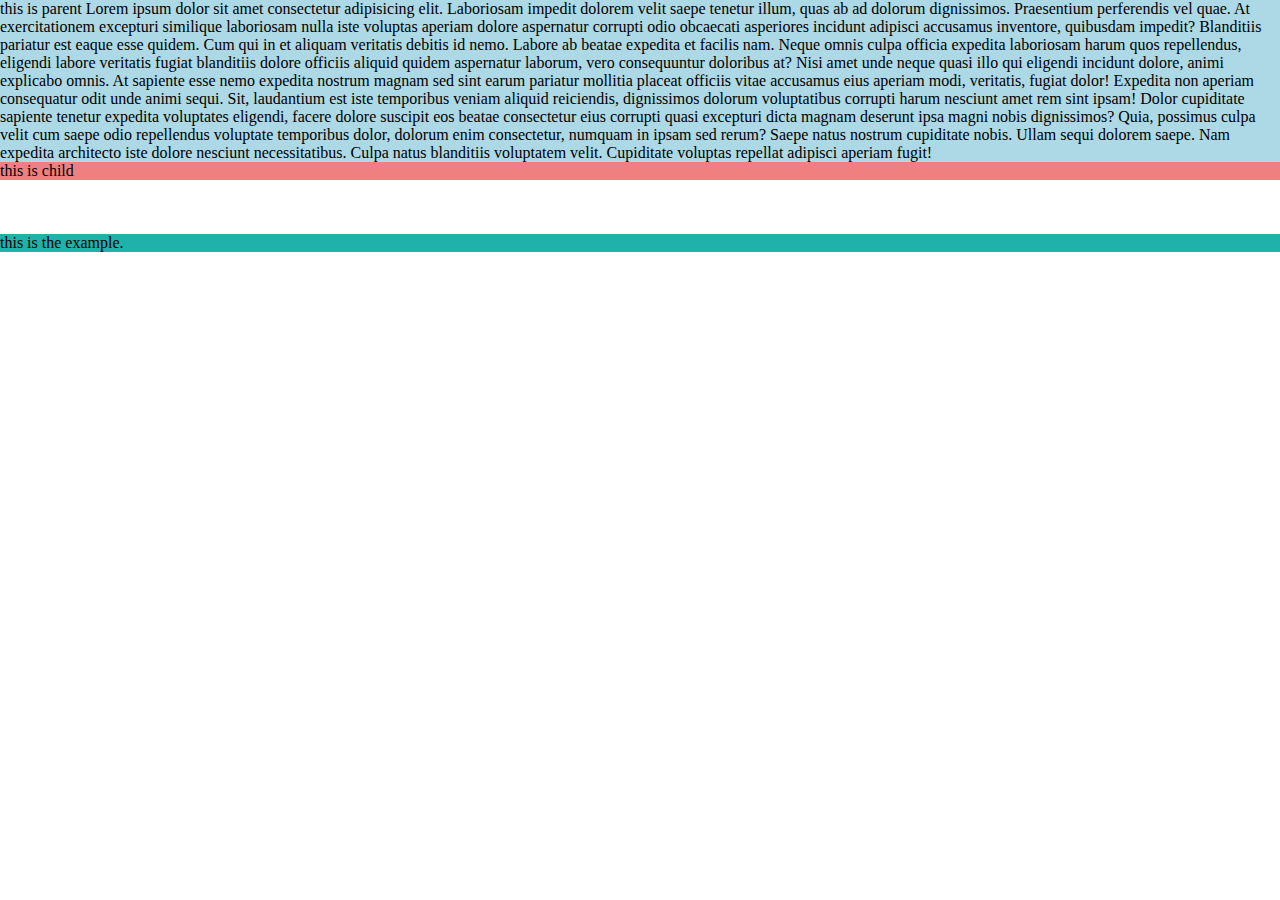
<file: 1-first-part/index.html>
<!DOCTYPE html>
<html lang="en">

<head>
    <meta charset="UTF-8">
    <meta http-equiv="X-UA-Compatible" content="IE=edge">
    <meta name="viewport" content="width=device-width, initial-scale=1.0">
    <link rel="stylesheet" href="style.css">

    <title>CSS tutorial</title>
</head>

<body>

    <div class="parent">this is parent Lorem ipsum dolor sit amet consectetur adipisicing elit. Laboriosam impedit
        dolorem velit saepe tenetur illum, quas ab ad dolorum dignissimos. Praesentium perferendis vel quae. At
        exercitationem excepturi similique laboriosam nulla iste voluptas aperiam dolore aspernatur corrupti odio
        obcaecati asperiores incidunt adipisci accusamus inventore, quibusdam impedit? Blanditiis pariatur est eaque
        esse quidem. Cum qui in et aliquam veritatis debitis id nemo. Labore ab beatae expedita et facilis nam. Neque
        omnis culpa officia expedita laboriosam harum quos repellendus, eligendi labore veritatis fugiat blanditiis
        dolore officiis aliquid quidem aspernatur laborum, vero consequuntur doloribus at? Nisi amet unde neque quasi
        illo qui eligendi incidunt dolore, animi explicabo omnis. At sapiente esse nemo expedita nostrum magnam sed sint
        earum pariatur mollitia placeat officiis vitae accusamus eius aperiam modi, veritatis, fugiat dolor! Expedita
        non aperiam consequatur odit unde animi sequi. Sit, laudantium est iste temporibus veniam aliquid reiciendis,
        dignissimos dolorum voluptatibus corrupti harum nesciunt amet rem sint ipsam! Dolor cupiditate sapiente tenetur
        expedita voluptates eligendi, facere dolore suscipit eos beatae consectetur eius corrupti quasi excepturi dicta
        magnam deserunt ipsa magni nobis dignissimos? Quia, possimus culpa velit cum saepe odio repellendus voluptate
        temporibus dolor, dolorum enim consectetur, numquam in ipsam sed rerum? Saepe natus nostrum cupiditate nobis.
        Ullam sequi dolorem saepe. Nam expedita architecto iste dolore nesciunt necessitatibus. Culpa natus blanditiis
        voluptatem velit. Cupiditate voluptas repellat adipisci aperiam fugit!

        <div class="child">this is child</div>
    </div>
    <br><br><br>

    <div class="div">
        <p class="p"> this is the example.
        </p>
    </div>


</body>

</html>
</file>
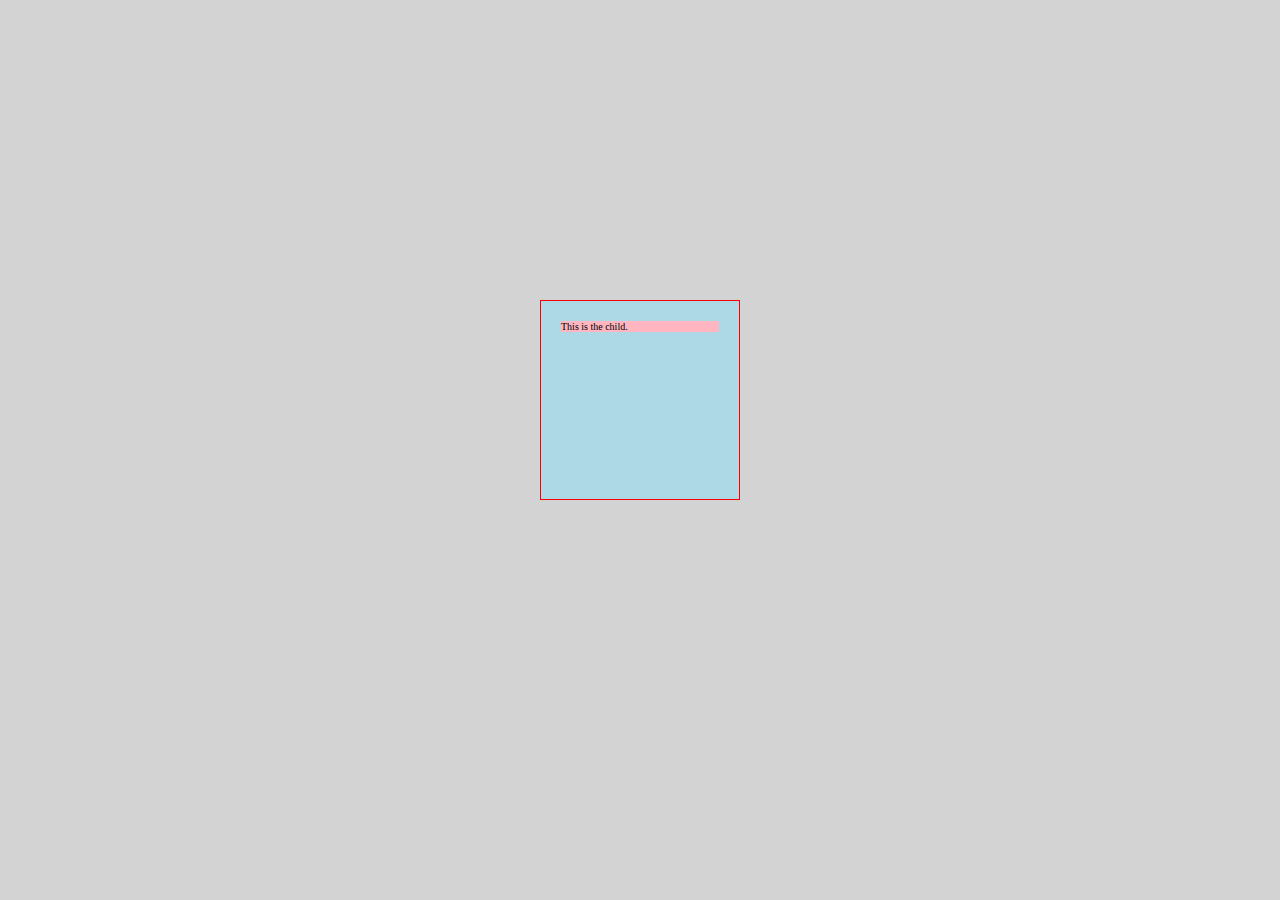
<file: 2-em-&-rem-units/index.html>
<!DOCTYPE html>
<html lang="en">
<head>
    <meta charset="UTF-8">
    <meta http-equiv="X-UA-Compatible" content="IE=edge">
    <meta name="viewport" content="width=device-width, initial-scale=1.0">
    <link rel="stylesheet" href="style.css">
    <title>Document</title>
</head>
<body>
    <div class="parent">
        <div class="child">This is the child.</div>
    </div>
</body>
</html>
</file>
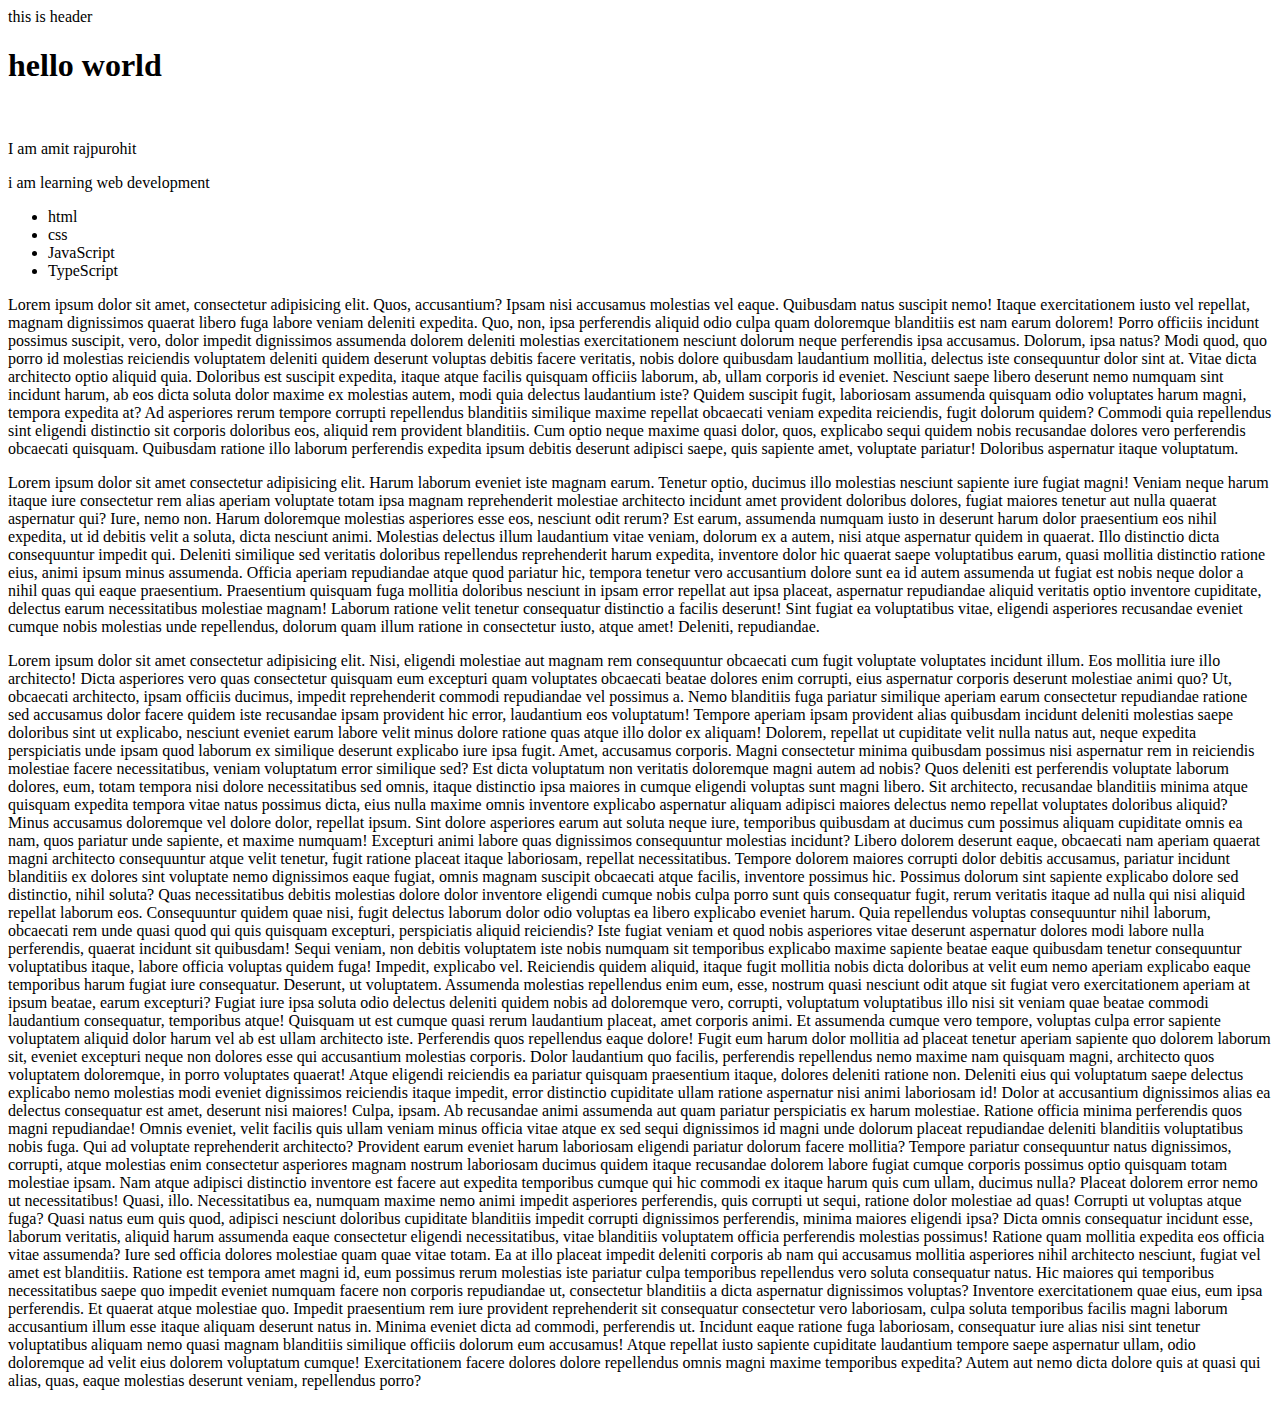
<file: 3-position/index.html>
<!DOCTYPE html>
<html lang="en">

<head>
    <meta charset="UTF-8">
    <meta http-equiv="X-UA-Compatible" content="IE=edge">
    <meta name="viewport" content="width=device-width, initial-scale=1.0">
    <link rel="stylesheet" href="style.css">
    <title>Document</title>
</head>

<body>

    <header>this is header</header>

    <h1>hello world</h1><br>
    <p>I am amit rajpurohit</p>
    <p>i am learning web development</p>
    <main>
        <ul>
            <li>html</li>
            <li class="css">css</li>
            <li>JavaScript</li>
            <li>TypeScript</li>

        </ul>
        <p>Lorem ipsum dolor sit amet, consectetur adipisicing elit. Quos, accusantium? Ipsam nisi accusamus molestias vel eaque. Quibusdam natus suscipit nemo! Itaque exercitationem iusto vel repellat, magnam dignissimos quaerat libero fuga labore veniam deleniti expedita. Quo, non, ipsa perferendis aliquid odio culpa quam doloremque blanditiis est nam earum dolorem! Porro officiis incidunt possimus suscipit, vero, dolor impedit dignissimos assumenda dolorem deleniti molestias exercitationem nesciunt dolorum neque perferendis ipsa accusamus. Dolorum, ipsa natus? Modi quod, quo porro id molestias reiciendis voluptatem deleniti quidem deserunt voluptas debitis facere veritatis, nobis dolore quibusdam laudantium mollitia, delectus iste consequuntur dolor sint at. Vitae dicta architecto optio aliquid quia. Doloribus est suscipit expedita, itaque atque facilis quisquam officiis laborum, ab, ullam corporis id eveniet. Nesciunt saepe libero deserunt nemo numquam sint incidunt harum, ab eos dicta soluta dolor maxime ex molestias autem, modi quia delectus laudantium iste? Quidem suscipit fugit, laboriosam assumenda quisquam odio voluptates harum magni, tempora expedita at? Ad asperiores rerum tempore corrupti repellendus blanditiis similique maxime repellat obcaecati veniam expedita reiciendis, fugit dolorum quidem? Commodi quia repellendus sint eligendi distinctio sit corporis doloribus eos, aliquid rem provident blanditiis. Cum optio neque maxime quasi dolor, quos, explicabo sequi quidem nobis recusandae dolores vero perferendis obcaecati quisquam. Quibusdam ratione illo laborum perferendis expedita ipsum debitis deserunt adipisci saepe, quis sapiente amet, voluptate pariatur! Doloribus aspernatur itaque voluptatum.</p>
        <p>Lorem ipsum dolor sit amet consectetur adipisicing elit. Harum laborum eveniet iste magnam earum. Tenetur optio, ducimus illo molestias nesciunt sapiente iure fugiat magni! Veniam neque harum itaque iure consectetur rem alias aperiam voluptate totam ipsa magnam reprehenderit molestiae architecto incidunt amet provident doloribus dolores, fugiat maiores tenetur aut nulla quaerat aspernatur qui? Iure, nemo non. Harum doloremque molestias asperiores esse eos, nesciunt odit rerum? Est earum, assumenda numquam iusto in deserunt harum dolor praesentium eos nihil expedita, ut id debitis velit a soluta, dicta nesciunt animi. Molestias delectus illum laudantium vitae veniam, dolorum ex a autem, nisi atque aspernatur quidem in quaerat. Illo distinctio dicta consequuntur impedit qui. Deleniti similique sed veritatis doloribus repellendus reprehenderit harum expedita, inventore dolor hic quaerat saepe voluptatibus earum, quasi mollitia distinctio ratione eius, animi ipsum minus assumenda. Officia aperiam repudiandae atque quod pariatur hic, tempora tenetur vero accusantium dolore sunt ea id autem assumenda ut fugiat est nobis neque dolor a nihil quas qui eaque praesentium. Praesentium quisquam fuga mollitia doloribus nesciunt in ipsam error repellat aut ipsa placeat, aspernatur repudiandae aliquid veritatis optio inventore cupiditate, delectus earum necessitatibus molestiae magnam! Laborum ratione velit tenetur consequatur distinctio a facilis deserunt! Sint fugiat ea voluptatibus vitae, eligendi asperiores recusandae eveniet cumque nobis molestias unde repellendus, dolorum quam illum ratione in consectetur iusto, atque amet! Deleniti, repudiandae.</p>
        <p>Lorem ipsum dolor sit amet consectetur adipisicing elit. Nisi, eligendi molestiae aut magnam rem consequuntur obcaecati cum fugit voluptate voluptates incidunt illum. Eos mollitia iure illo architecto! Dicta asperiores vero quas consectetur quisquam eum excepturi quam voluptates obcaecati beatae dolores enim corrupti, eius aspernatur corporis deserunt molestiae animi quo? Ut, obcaecati architecto, ipsam officiis ducimus, impedit reprehenderit commodi repudiandae vel possimus a. Nemo blanditiis fuga pariatur similique aperiam earum consectetur repudiandae ratione sed accusamus dolor facere quidem iste recusandae ipsam provident hic error, laudantium eos voluptatum! Tempore aperiam ipsam provident alias quibusdam incidunt deleniti molestias saepe doloribus sint ut explicabo, nesciunt eveniet earum labore velit minus dolore ratione quas atque illo dolor ex aliquam! Dolorem, repellat ut cupiditate velit nulla natus aut, neque expedita perspiciatis unde ipsam quod laborum ex similique deserunt explicabo iure ipsa fugit. Amet, accusamus corporis. Magni consectetur minima quibusdam possimus nisi aspernatur rem in reiciendis molestiae facere necessitatibus, veniam voluptatum error similique sed? Est dicta voluptatum non veritatis doloremque magni autem ad nobis? Quos deleniti est perferendis voluptate laborum dolores, eum, totam tempora nisi dolore necessitatibus sed omnis, itaque distinctio ipsa maiores in cumque eligendi voluptas sunt magni libero. Sit architecto, recusandae blanditiis minima atque quisquam expedita tempora vitae natus possimus dicta, eius nulla maxime omnis inventore explicabo aspernatur aliquam adipisci maiores delectus nemo repellat voluptates doloribus aliquid? Minus accusamus doloremque vel dolore dolor, repellat ipsum. Sint dolore asperiores earum aut soluta neque iure, temporibus quibusdam at ducimus cum possimus aliquam cupiditate omnis ea nam, quos pariatur unde sapiente, et maxime numquam! Excepturi animi labore quas dignissimos consequuntur molestias incidunt? Libero dolorem deserunt eaque, obcaecati nam aperiam quaerat magni architecto consequuntur atque velit tenetur, fugit ratione placeat itaque laboriosam, repellat necessitatibus. Tempore dolorem maiores corrupti dolor debitis accusamus, pariatur incidunt blanditiis ex dolores sint voluptate nemo dignissimos eaque fugiat, omnis magnam suscipit obcaecati atque facilis, inventore possimus hic. Possimus dolorum sint sapiente explicabo dolore sed distinctio, nihil soluta? Quas necessitatibus debitis molestias dolore dolor inventore eligendi cumque nobis culpa porro sunt quis consequatur fugit, rerum veritatis itaque ad nulla qui nisi aliquid repellat laborum eos. Consequuntur quidem quae nisi, fugit delectus laborum dolor odio voluptas ea libero explicabo eveniet harum. Quia repellendus voluptas consequuntur nihil laborum, obcaecati rem unde quasi quod qui quis quisquam excepturi, perspiciatis aliquid reiciendis? Iste fugiat veniam et quod nobis asperiores vitae deserunt aspernatur dolores modi labore nulla perferendis, quaerat incidunt sit quibusdam! Sequi veniam, non debitis voluptatem iste nobis numquam sit temporibus explicabo maxime sapiente beatae eaque quibusdam tenetur consequuntur voluptatibus itaque, labore officia voluptas quidem fuga! Impedit, explicabo vel. Reiciendis quidem aliquid, itaque fugit mollitia nobis dicta doloribus at velit eum nemo aperiam explicabo eaque temporibus harum fugiat iure consequatur. Deserunt, ut voluptatem. Assumenda molestias repellendus enim eum, esse, nostrum quasi nesciunt odit atque sit fugiat vero exercitationem aperiam at ipsum beatae, earum excepturi? Fugiat iure ipsa soluta odio delectus deleniti quidem nobis ad doloremque vero, corrupti, voluptatum voluptatibus illo nisi sit veniam quae beatae commodi laudantium consequatur, temporibus atque! Quisquam ut est cumque quasi rerum laudantium placeat, amet corporis animi. Et assumenda cumque vero tempore, voluptas culpa error sapiente voluptatem aliquid dolor harum vel ab est ullam architecto iste. Perferendis quos repellendus eaque dolore! Fugit eum harum dolor mollitia ad placeat tenetur aperiam sapiente quo dolorem laborum sit, eveniet excepturi neque non dolores esse qui accusantium molestias corporis. Dolor laudantium quo facilis, perferendis repellendus nemo maxime nam quisquam magni, architecto quos voluptatem doloremque, in porro voluptates quaerat! Atque eligendi reiciendis ea pariatur quisquam praesentium itaque, dolores deleniti ratione non. Deleniti eius qui voluptatum saepe delectus explicabo nemo molestias modi eveniet dignissimos reiciendis itaque impedit, error distinctio cupiditate ullam ratione aspernatur nisi animi laboriosam id! Dolor at accusantium dignissimos alias ea delectus consequatur est amet, deserunt nisi maiores! Culpa, ipsam. Ab recusandae animi assumenda aut quam pariatur perspiciatis ex harum molestiae. Ratione officia minima perferendis quos magni repudiandae! Omnis eveniet, velit facilis quis ullam veniam minus officia vitae atque ex sed sequi dignissimos id magni unde dolorum placeat repudiandae deleniti blanditiis voluptatibus nobis fuga. Qui ad voluptate reprehenderit architecto? Provident earum eveniet harum laboriosam eligendi pariatur dolorum facere mollitia? Tempore pariatur consequuntur natus dignissimos, corrupti, atque molestias enim consectetur asperiores magnam nostrum laboriosam ducimus quidem itaque recusandae dolorem labore fugiat cumque corporis possimus optio quisquam totam molestiae ipsam. Nam atque adipisci distinctio inventore est facere aut expedita temporibus cumque qui hic commodi ex itaque harum quis cum ullam, ducimus nulla? Placeat dolorem error nemo ut necessitatibus! Quasi, illo. Necessitatibus ea, numquam maxime nemo animi impedit asperiores perferendis, quis corrupti ut sequi, ratione dolor molestiae ad quas! Corrupti ut voluptas atque fuga? Quasi natus eum quis quod, adipisci nesciunt doloribus cupiditate blanditiis impedit corrupti dignissimos perferendis, minima maiores eligendi ipsa? Dicta omnis consequatur incidunt esse, laborum veritatis, aliquid harum assumenda eaque consectetur eligendi necessitatibus, vitae blanditiis voluptatem officia perferendis molestias possimus! Ratione quam mollitia expedita eos officia vitae assumenda? Iure sed officia dolores molestiae quam quae vitae totam. Ea at illo placeat impedit deleniti corporis ab nam qui accusamus mollitia asperiores nihil architecto nesciunt, fugiat vel amet est blanditiis. Ratione est tempora amet magni id, eum possimus rerum molestias iste pariatur culpa temporibus repellendus vero soluta consequatur natus. Hic maiores qui temporibus necessitatibus saepe quo impedit eveniet numquam facere non corporis repudiandae ut, consectetur blanditiis a dicta aspernatur dignissimos voluptas? Inventore exercitationem quae eius, eum ipsa perferendis. Et quaerat atque molestiae quo. Impedit praesentium rem iure provident reprehenderit sit consequatur consectetur vero laboriosam, culpa soluta temporibus facilis magni laborum accusantium illum esse itaque aliquam deserunt natus in. Minima eveniet dicta ad commodi, perferendis ut. Incidunt eaque ratione fuga laboriosam, consequatur iure alias nisi sint tenetur voluptatibus aliquam nemo quasi magnam blanditiis similique officiis dolorum eum accusamus! Atque repellat iusto sapiente cupiditate laudantium tempore saepe aspernatur ullam, odio doloremque ad velit eius dolorem voluptatum cumque! Exercitationem facere dolores dolore repellendus omnis magni maxime temporibus expedita? Autem aut nemo dicta dolore quis at quasi qui alias, quas, eaque molestias deserunt veniam, repellendus porro?</p>
    </main>
</body>

</html>
</file>
<file: 1-first-part/style.css>
*{
    margin: 0;
    padding: 0;
    box-sizing: border-box;
}
.parent{
background-color: lightblue;
/* height: 400px; */


}
.child{
    background-color: lightcoral;
    /* height: 50%; */
    /* padding: 10%;
    margin: 10%;     */
    /* font-size: 1px; */
    /* width: 10%; */
}
.div{
    background-color: pink;
    /* height: 400px; */
}

.p{
    background-color: lightseagreen;
    /* width: 50%; */
    height: 50%;

}
</file>
<file: 2-em-&-rem-units/style.css>
/*        --------------    em & rem ------------ */
/* 1. em & rem are units in css which can be used in anywhere like in width, height , font-size, etc. */

/* ------- em ----- */

/* 2. em -> the default value of em is 16px means 1em = 16px but here is a catch when we pass 1em in any child element then it behave deferentely, we are discussing in the below. 




3. here are two cases ->

case -1 we are discussing about font-size
this below is applcable when we use em in font-size

A. 
when we give font-size : 1em in an element then it is not taking 16px , it is check it's parent font-size & whatever it's parent font-size it is taking equalent to 1em. & if parent element is not having any font-size hard-codedly means physically written  then it each element have default font-size which is 1em , which is equal to 16px , it is taking this value.

A.1 -> 
suppose parent have font-size : 20px then child is taking as iem = 20px , 
if we give 2em in child then it is calculate 20*2 = 40px -> font-size : 40px (child)

A.2 ->
if we give parent font-size: 2em then, this parent is taking reference from it's own parent ( may be body) & if body is not physically written font-size then it is taking default value which is 1em =16px.

so the parent font-size become  16 *2  = 32px , now child is taking 1em = 32px 

example is below ->
*/


/* * {
    margin: 0;
    padding: 0;
    box-sizing: border-box;
}

body {
    display: flex;
    justify-content: center;
    background-color: lightgray;
}

.parent {
    background-color: lightblue;
    padding: 20px;
    border: 1px solid red;
    width: 200px;
    height: 200px;
    margin-top: 300px;
    /* font-size: 20px */
    /* font-size: 2em;
} */

/* .child { */
    /* background-color: lightpink; */
    /* font-size: 1em; */
    /* font-size: 2em; */

/* }  */


/* case -2 we are discussing about giving padding, margin and width in em unit   
when we use em as a unit in padding & margin and in width then what happens ->>

A.
when we use em in padding & margin then it is taking the value from it's own font-size for example child element have a font-size :1em & we apply padding and margin 1em then what font-size :1em holds will go to the padding & margin.

A.1 
if it is hold 16px then this value go to padding & margin, 
how font-size value is determined is dicussed in above paragraph.

A.2 if we give  em in border then it is not applying. 
in border it is not working.


code is below -->>

*/

/* 
* {
    margin: 0;
    padding: 0;
    box-sizing: border-box;
}

body {
    display: flex;
    justify-content: center;
    background-color: lightgray;
}

.parent {
    background-color: lightblue;
    padding: 20px;
    border: 1px solid red;
    width: 200px;
    height: 200px;
    margin-top: 300px;
}

.child {
    background-color: lightpink;
    font-size: 1em;
    padding: 1em;
    margin: 1em;
    width: 1em;

} */


/*-------------------------------  rem -----------------------------------  */
/* 1. rem is taking reference from html tag ( we also call it root ) 

2. the default value of rem is 16px b/c font size is bydefault set 16px  in html tag.  

3. if we manually change the font-size in html tag then it is taking that value.

4. whatever the font-size is present in the html tag it will apply in the whole html document.

5. code is below 
*/

* {
    margin: 0;
    padding: 0;
    box-sizing: border-box;
}

/* html{
    font-size: 10px;
} */


/* or  */

:root{
    font-size: 10px;
}

body {
    display: flex;
    justify-content: center;
    background-color: lightgray;
}

.parent {
    background-color: lightblue;
    padding: 20px;
    border: 1px solid red;
    width: 200px;
    height: 200px;
    margin-top: 300px;
}

.child {
    background-color: lightpink;
    font-size: 1rem;
    /* width: 1rem; */

}
</file>
<file: 3-position/style.css>
/* -------------------------positions ----------------- */

/*
position : static
         : relative
         : absolute 
         :sticky
         :fixed


1. static -> 
it is default value of position property.
nothing will change if we give it to any element.

2. relative ->
A.  if we give this value inside the position property then we can move the element inwhich we give this  property through giving top, bottom, left , right.

B. 
this element will move whatever value we give in top , bottom , left , right in respect to thier own position.
if we give top : 20px then it move 20px from top.
means if we give top : 20px then it take 20px margin-top from the original position of the element, and same with other direction.




3. 
absolute ->

A.
when we give absolute in position then the element inwhich  it is applying, this element windraw it's space in the web-page & the next element (if present ) will take this space, and the element inwhich the position : absolute is applyed is hanging in the air on the same sport but it is not taking any space in web page. code is below ->

ul{
    background-color: lightblue;

}
.css{
    position: absolute;
}


B.  if we give this position property a value then it take reference from the view port means if we give position : absolute and give top : 20px ( yes we can give top, bottom, left, right) then it is move 20px from top of view port. code is below ->

 ul{
    background-color: lightblue;
    
}
.css{
    position: absolute;
    top: 20px;
}





B.0 
when we give some value in top , botton, left, right then it is taking all the value just like the margin -top, botton,left, right. 

B.1 
spacical case -> 
this above is only apply when the element  parent have position : static ( which is default) , if the element's parent or grand-parent ... till html  has anyother property in position then this element on which we apply absolute is taking reference from that parent or grand-parent element. and create a 20px gap from top that parent. code is below ->

 ul{
    background-color: lightblue;
    position: relative;

}
.css{
    position: absolute;
    top: 50px;
}


 */


/* 

4. 
position : fixed 

A. 
it is act just like the absolute , when we give  this to the element it  leaves their space in web-page 

B.
and if we give top ..bottom ..etc then it is taking reference from view port.


5.
position : sticky

A. when we give this property to any element then it this element is behave normal just like any element behave in relative position.

A.1 the child on which we apply sticky will not go outside of the parent element ever, whatever properties we apply it is not leaving the parent element.

B. when we give top or bottom etc in this element then

B.1 if we don't apply it's any parent overflow : scroll then it is taking refernce from view-port but it is not leaving the parent element , if parent element is going to touch the view-port then it is taking gap (here note that the child is not leaving the parent element, it is only move inside the parent element.) code is below ->

ul{
    background-color: lightblue;

}
.css{
    position: sticky;
    top: 50px;
}



 B.2
 when we give top .. bottom etc -> then 
 it does't move anywhere until it find overflow : scroll property in any of it's parent till root. and the moment it find this property it is taking reference from that but it not leaving the parent element , if parent element is toucking the grand-parent boundary then it is taking reference from the grand -parent ( we apply overflow to grand -parent)
 ex-> main > ul > li 
 we apply main -> overflow : scroll , & position : sticky in li and top :20px in li ,
 then it is not moving li 20px until ul is touching the main.

code ->
 main{
    overflow-y: scroll;
 }
ul{
    background-color: lightblue;

}
.css{
    position: sticky;
    top: 50px;
}



 
 
 */


/* 
practical use case ->
1. to create a header or nav bar and when use scroll this nav bar is going to stick to the top, code is below

header{
    background-color: lightblue;
    position: sticky;
    top: 0px;

}

here in above code when we give position :sticky nothing happens , even we scroll the page the header is going to scroll, but when we give top: 0px then this header is going to take reference from view-port ( b/c there is no parent ( parent A )of header through which it take reference when we apply overflow : scroll to that parent ( parent A ) .

so when we scroll it this header is not going with scroll b/c it is taking gap of 0px from view-port.

*/
</file>
